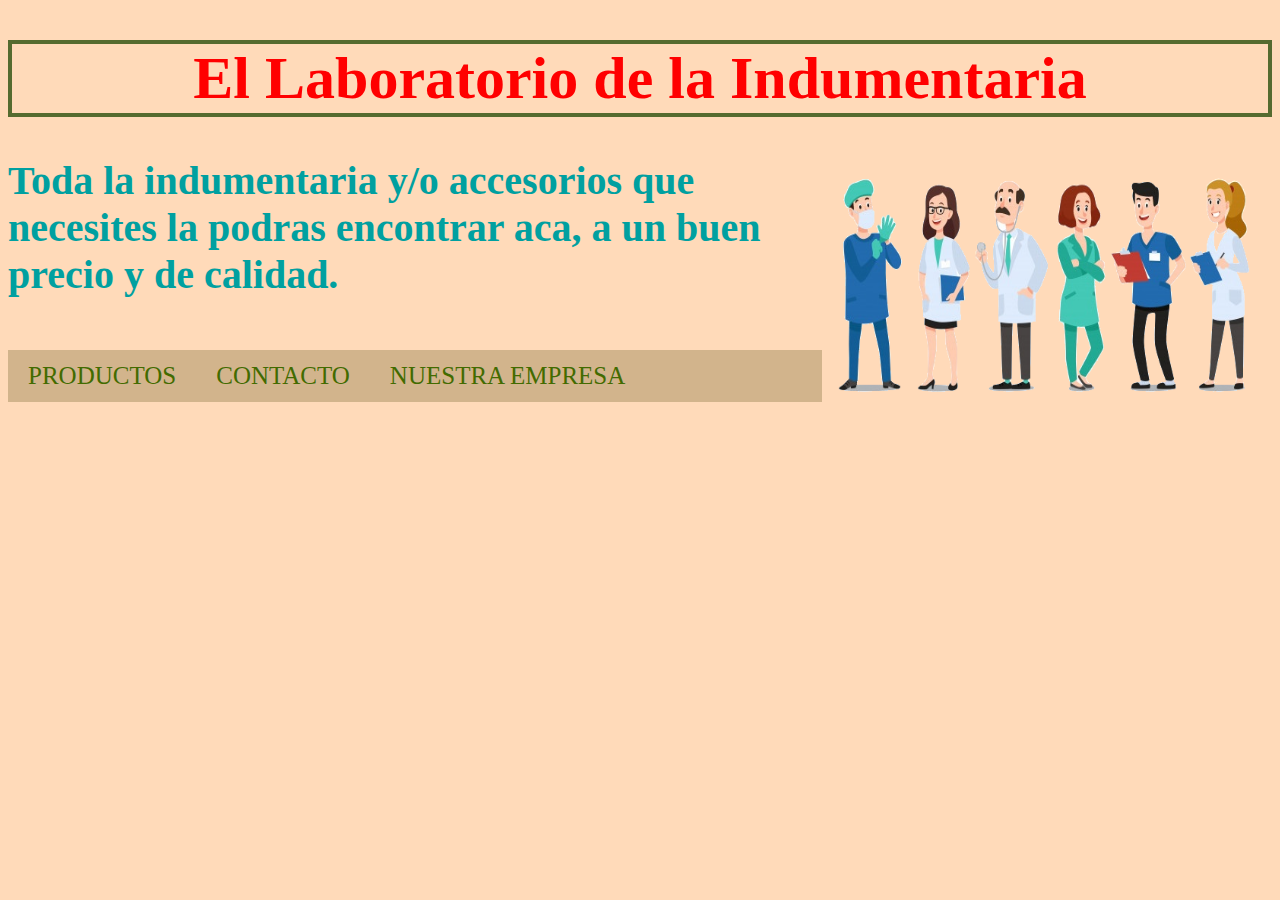
<file: sitioweb/index.html>
<!DOCTYPE html>
<html>
<head>
<link rel="stylesheet" type="text/css" href="4.css"> <!-- llama al archivo css4 que tiene la configuracion de colores -->
</head>
<body>
<h1>El Laboratorio de la Indumentaria</h1>
<img src="imagendeinicio.png"  align= "right">
<h2 class="gran">Toda la indumentaria y/o accesorios que necesites la podras encontrar aca, a un buen precio y de calidad.</h2>
<br>
<ul class="a">
    <li><a href="productos.html">PRODUCTOS</a></li>
    <li><a href="contacto.html">CONTACTO</a></li>
    <li><a href="nuestra_empresa.html">NUESTRA EMPRESA</a></li>
</ul1>
</body>
</html>
</file>
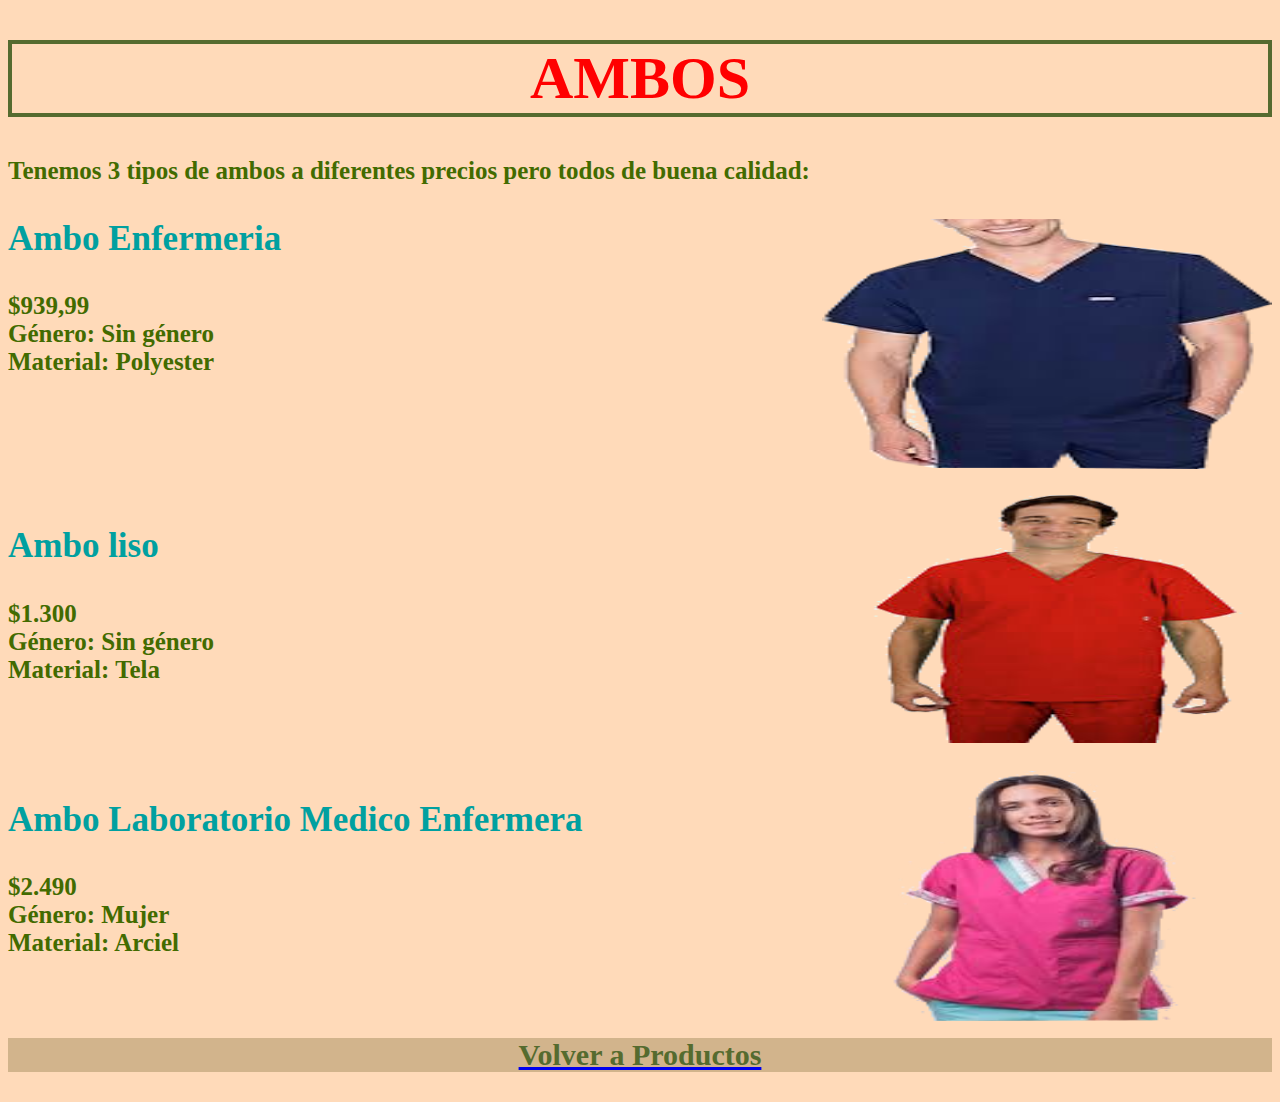
<file: sitioweb/ambo.html>
<!DOCTYPE html>
<html>
<head>
<link rel="stylesheet" type="text/css" href="4.css"> 
</head>
<body>

<h1>AMBOS</h1> 
<h4>Tenemos 3 tipos de ambos a diferentes precios pero todos de buena calidad:</h4>

<img src="ambo1.png" align= "right">
<h2>Ambo Enfermeria</h2>
<h4>$939,99
    <br>
    Género: Sin género
    <br>
    Material: Polyester
   <h4>
<br>
<br>
<br>
<img src="ambo2.png" align= "right">
<h2>Ambo liso</h2>
<h4>$1.300
<br>
Género: Sin género
<br>
Material: Tela
</h4>
<br>
<br>
<br>
<img src="ambo3.png" align= "right">
<h2>Ambo Laboratorio Medico Enfermera</h2>
<h4>$2.490
<br>
Género: Mujer
<br>
Material: Arciel
</h4>
<br>

<a href="productos.html"><h3>Volver a Productos</h3>
</body>
</html>
</file>
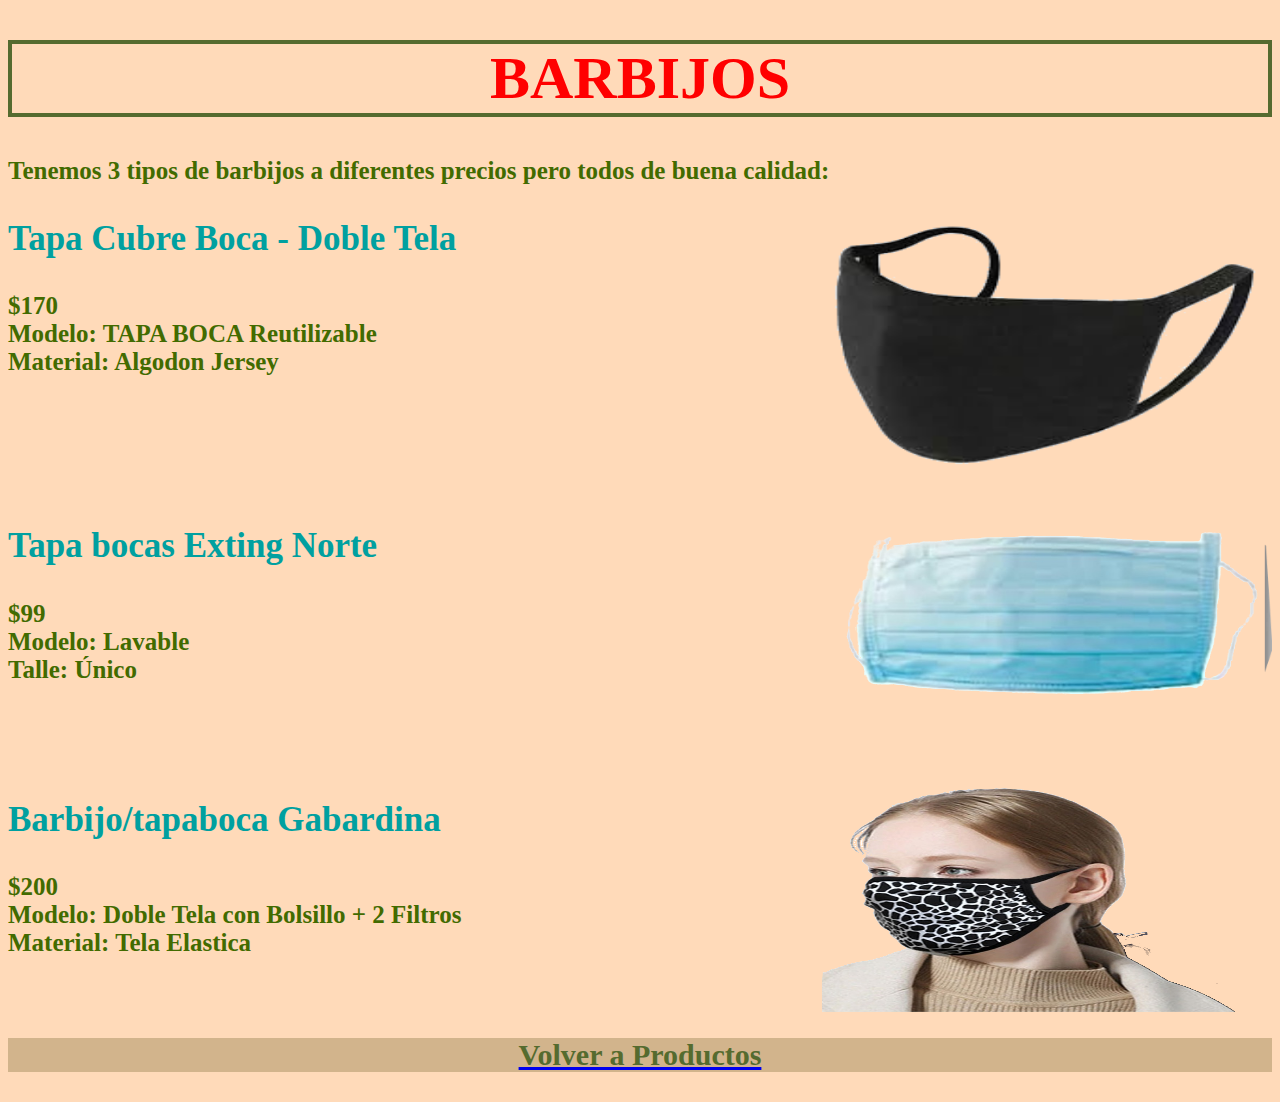
<file: sitioweb/barbijo.html>
<!DOCTYPE html>
<html>
<head>
<link rel="stylesheet" type="text/css" href="4.css"> <!-- llama al archivo css4 que tiene la configuracion de colores -->
</head>
<body>

<h1>BARBIJOS</h1> 
<h4>Tenemos 3 tipos de barbijos a diferentes precios pero todos de buena calidad:</h4>

<img src="barbijo1.png" align= "right">
<h2>Tapa Cubre Boca - Doble Tela</h2>
<h4>$170
<br>
Modelo: TAPA BOCA Reutilizable
<br>
Material: Algodon Jersey
<h4>
<br>
<br>
<br>
<img src="barbijo2.png" align= "right">
<h2>Tapa bocas Exting Norte</h2>
<h4>$99
<br>
Modelo: Lavable
<br>
Talle: Único
</h4>
<br>
<br>
<br>
<img src="barbijo3.png" align= "right">
<h2>Barbijo/tapaboca Gabardina</h2>
<h4>$200
<br>
Modelo: Doble Tela con Bolsillo + 2 Filtros
<br>
Material: Tela Elastica
</h4>
<br>

<a href="productos.html"><h3>Volver a Productos</h3>
</body>
</html>
</file>
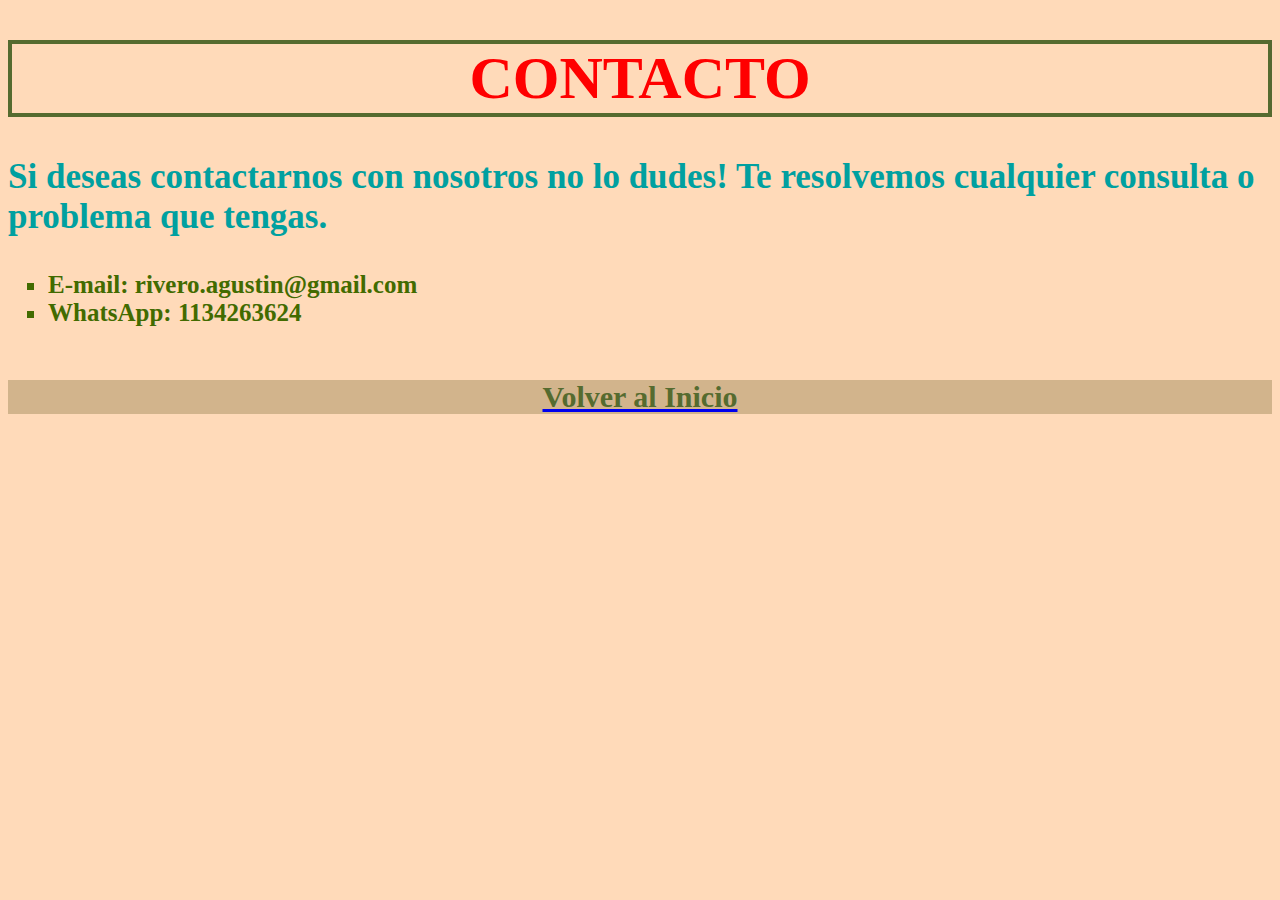
<file: sitioweb/contacto.html>
<!DOCTYPE html>
<html>
<head>
<link rel="stylesheet" type="text/css" href="4.css"> <!-- llama al archivo css4 que tiene la configuracion de colores -->

</head>
<body>





<h1>CONTACTO</h1> 
<h2>Si deseas contactarnos con nosotros no lo dudes! Te resolvemos cualquier consulta o problema que tengas.</h2>
<ul class="c">
<h4>
  <li>E-mail: rivero.agustin@gmail.com</li>
  <br>
  <li>WhatsApp: 1134263624</li>
</h4>
</ul>
<br>
<a href="index.html"><h3>Volver al Inicio</h3>
</body>
</html>
</file>
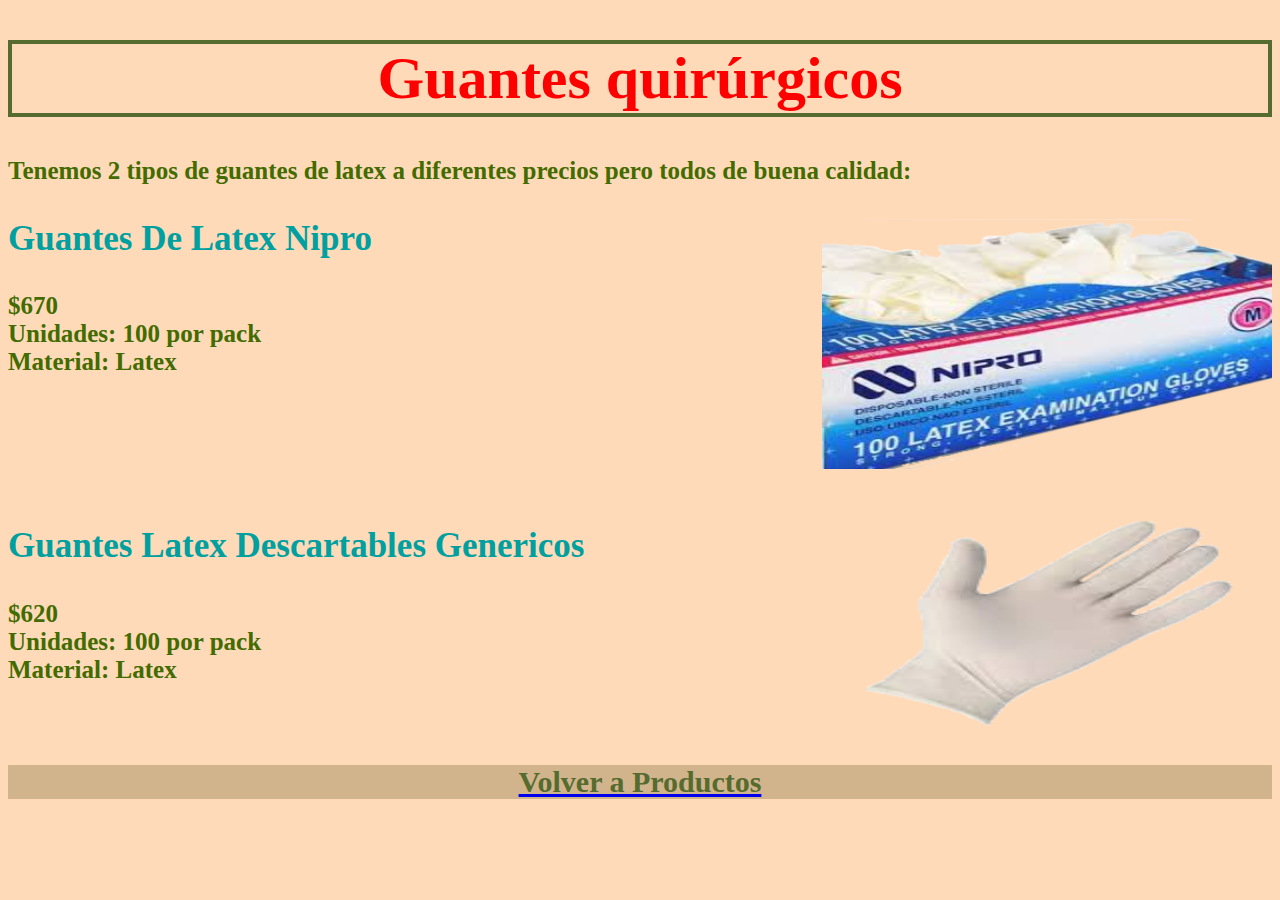
<file: sitioweb/guantes.html>
<!DOCTYPE html>
<html>
<head>
<link rel="stylesheet" type="text/css" href="4.css"> <!-- llama al archivo css4 que tiene la configuracion de colores -->
</head>
<body>

<h1>Guantes quirúrgicos</h1> 
<h4>Tenemos 2 tipos de guantes de latex a diferentes precios pero todos de buena calidad:</h4>

<img src="guante1.png" align= "right">
<h2>Guantes De Latex Nipro</h2>
<h4>$670
<br>
Unidades: 100 por pack
<br>
Material: Latex
<h4>
<br>
<br>
<br>
<img src="guante2.png" align= "right">
<h2>Guantes Latex Descartables Genericos</h2>
<h4>$620
<br>
Unidades: 100 por pack
<br>
Material: Latex
</h4>
<br>


<a href="productos.html"><h3>Volver a Productos</h3>
</body>
</html>
</file>
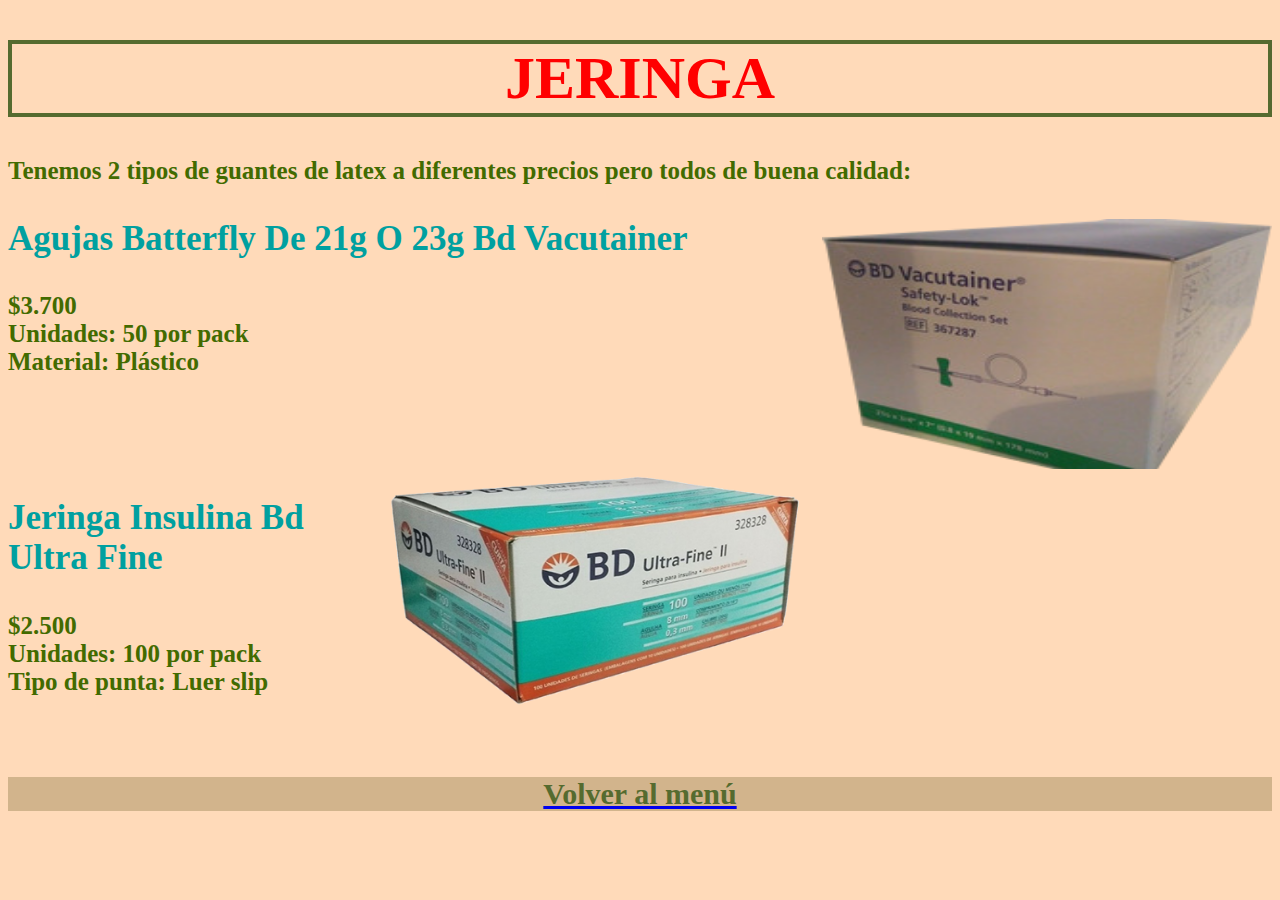
<file: sitioweb/jeringa.html>
<!DOCTYPE html>
<html>
<head>
<link rel="stylesheet" type="text/css" href="4.css"> <!-- llama al archivo css4 que tiene la configuracion de colores -->
</head>
<body>

<h1>JERINGA</h1> 

<h4>Tenemos 2 tipos de guantes de latex a diferentes precios pero todos de buena calidad:</h4>

<img src="jeringa1.png" align= "right">
<h2>Agujas Batterfly De 21g O 23g Bd Vacutainer</h2>
<h4>$3.700
<br>
Unidades: 50 por pack
<br>
Material: Plástico
<h4>
<br>

<br>
<img src="jeringa2.png" align= "right">
<h2>Jeringa Insulina Bd Ultra Fine</h2>
<h4>$2.500
<br>
Unidades: 100 por pack
<br>
Tipo de punta: Luer slip
</h4>
<br>

<a href="productos.html"><h3>Volver al menú</h3></a>
</body>
</html>
</file>
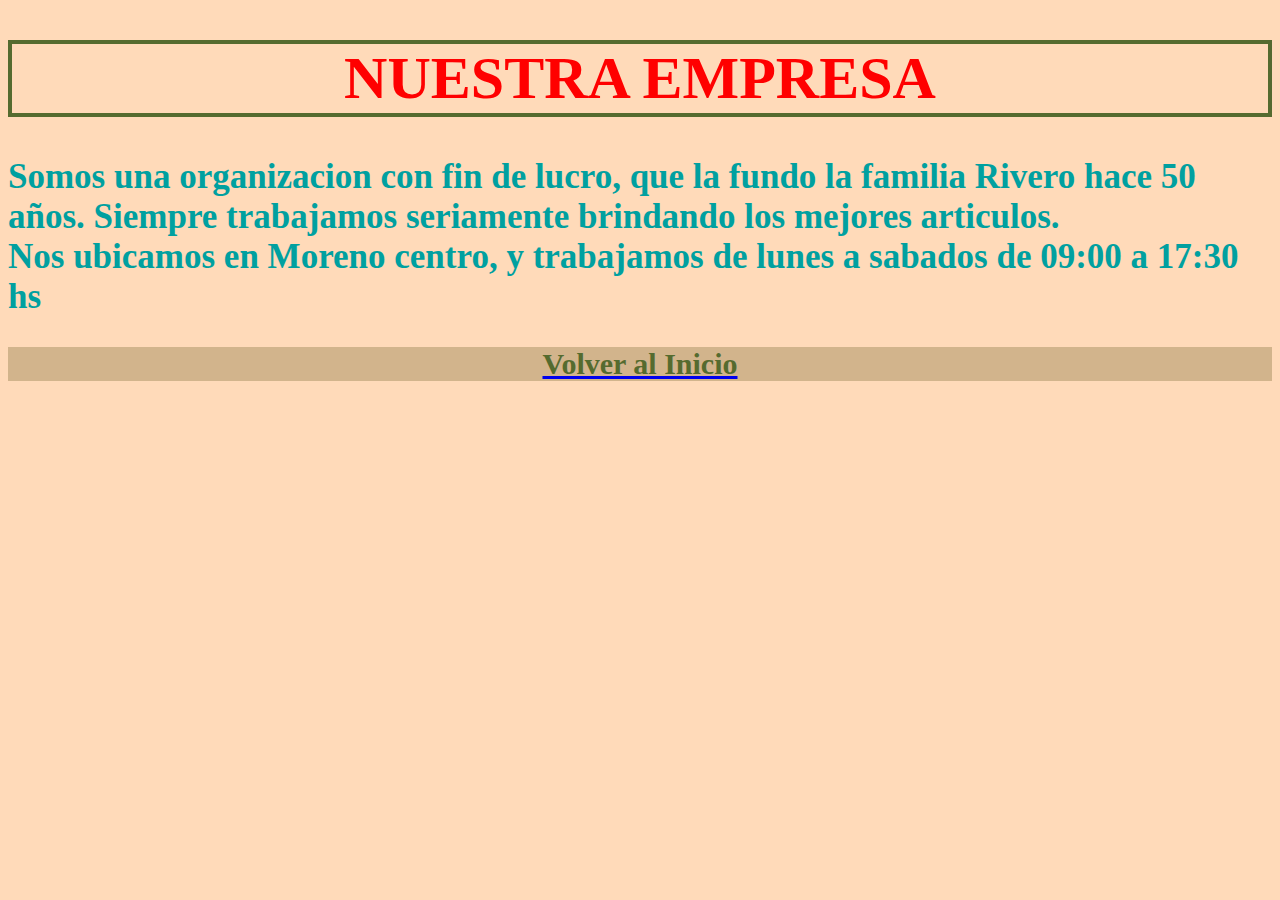
<file: sitioweb/nuestra_empresa.html>
<!DOCTYPE html>
<html>
<head>
<link rel="stylesheet" type="text/css" href="4.css"> <!-- llama al archivo css4 que tiene la configuracion de colores -->
</head>
<body>

<h1>NUESTRA EMPRESA</h1> 
<h2>Somos una organizacion con fin de lucro, que la fundo la familia Rivero hace 50 años. Siempre trabajamos seriamente brindando los mejores articulos.
<br>
Nos ubicamos en Moreno centro, y trabajamos de lunes a sabados de 09:00 a 17:30 hs
</h2>

<a href="index.html"><h3>Volver al Inicio</h3>
</body>
</html>
</file>
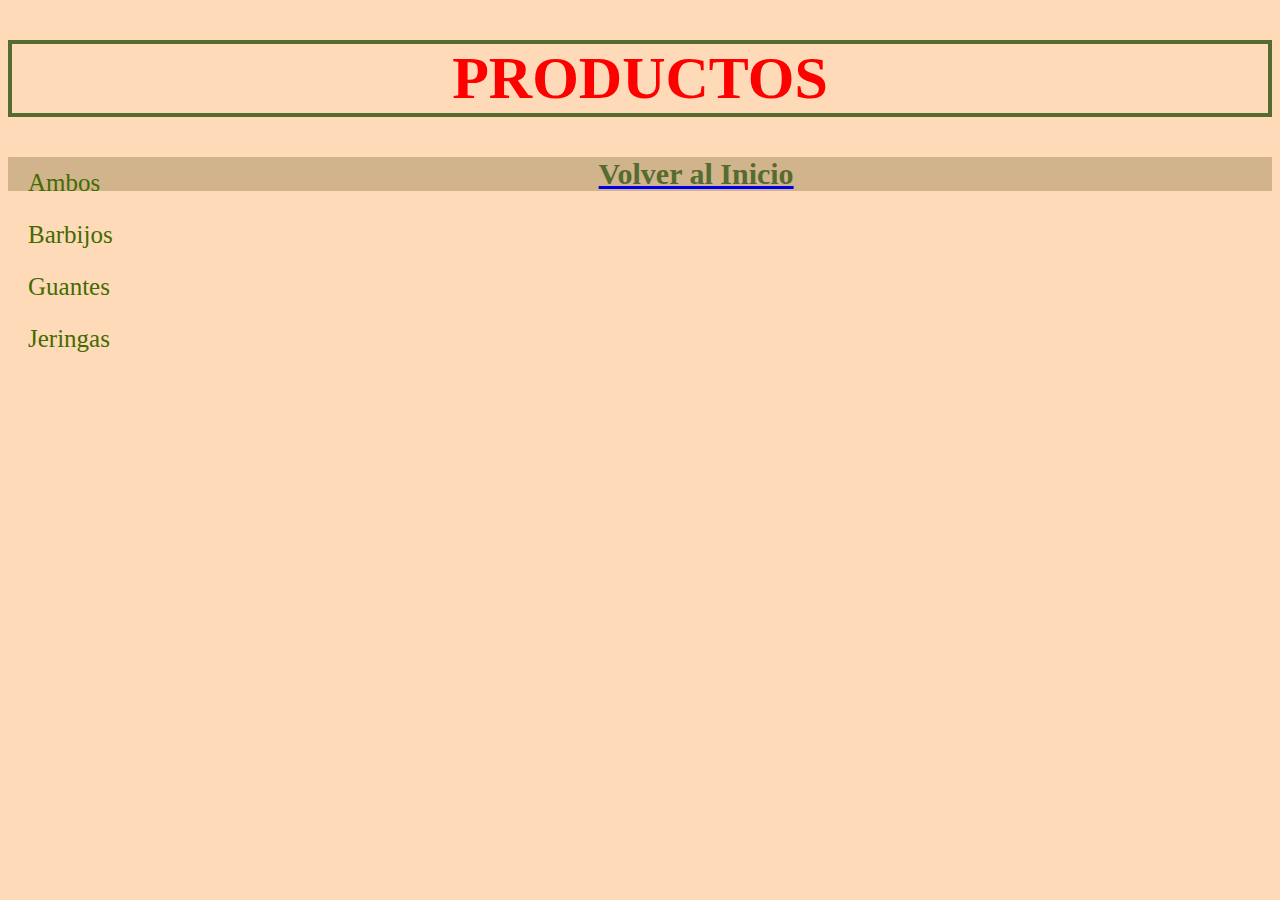
<file: sitioweb/productos.html>
<!DOCTYPE html>
<html>
<head>
<link rel="stylesheet" type="text/css" href="4.css"> <!-- llama al archivo css4 que tiene la configuracion de colores -->
</head>
<body>

<h1>PRODUCTOS</h1> 

<ul class="b">

    <li><a href="ambo.html">Ambos</a></li>
    
    <li><a href="barbijo.html">Barbijos</a></li>
    
    <li><a href="guantes.html">Guantes</a></li>
    
    <li><a href="jeringa.html">Jeringas</a></li>
    
</ul>

<a href="index.html"><h3>Volver al Inicio</h3></a>
</body>
</html>
</file>
<file: sitioweb/4.css>
body {
  background-color: peachpuff;
}

h1 {
  color: red;
  text-align: center;
  font-family: Harrington;
  font-weight: 800;
  font-size: 60px;
  border: 4px solid darkolivegreen
}

.gran {
 color: rgb(0, 160, 160);
 text-align: left;
 font-family: Elephant;
 font-size: 40px;
  }
h2 {
    color: rgb(0, 160, 160);
    text-align: left;
    font-family: Elephant;
    font-size: 35px;
  }
   
h3 {
 color: darkolivegreen;
 text-align: center;
 font-family: 'elephant';
 font-size: 30px;
 background-color: tan;
}

h4 {
 color: rgb(66, 107, 0);
 text-align: left;
 font-family: 'elephant';
 font-size: 25px;
 
}



img {
 width: 450px; height: 250px;

}
/*menu horizontal*/
ul.a {
  list-style-type: none;
  margin: 0;
  padding: 0;
  overflow: hidden;
  background-color:tan;
}

  
li {
    float: left;
  }
  
li a {
    display: block;
    color: rgb(66, 107, 0);
    text-align: center;
    font-size: 25px;
    padding: 8px 30px;
    text-decoration: none;
    font-family: 'elephant', Times, serif;
  }

  
li a:hover {
    background-color: #111;
    text-decoration: underline;
    
  }

/*MENU VERTICAL*/
ul.b {
    
    list-style-type: none;
    margin: 0;
    padding: 0;
    width: 200px;
    background-color: tan;
    text-align: center;
  }

li a {
  
  display: block;
  color: rgb(66, 107, 0);
  font-size: 20;
  padding: 12px 20px;
  text-decoration: none;
}


li a:hover {
  background-color: black;
  color: rgb(66, 107, 0);
  text-decoration: underline;
}

/* LISTA */

ul.c {
  list-style-type: square;

}
</file>
